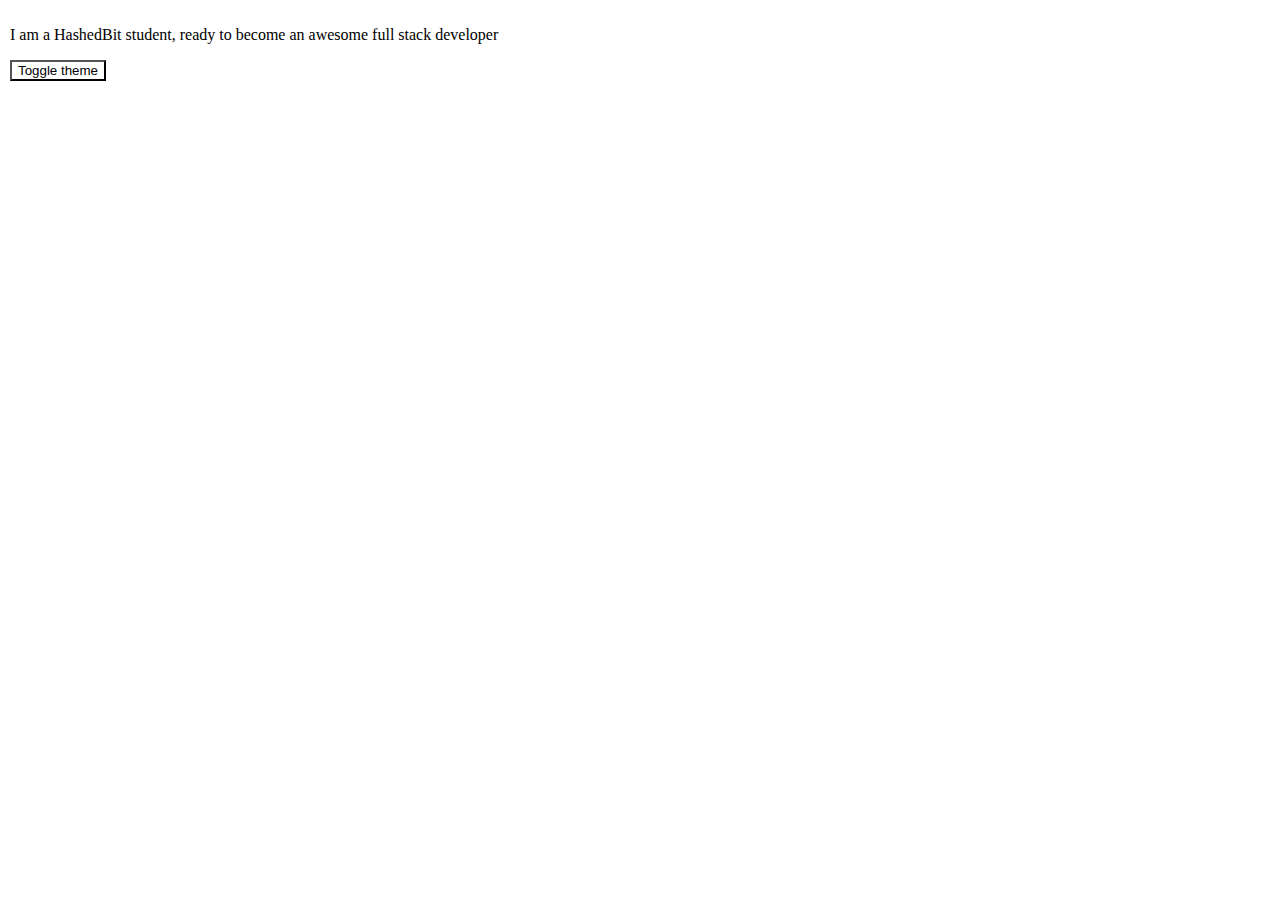
<file: 4/1/index.html>
<!DOCTYPE html>
<html lang="en">
<head>
    <meta charset="UTF-8">
    <meta name="viewport" content="width=device-width, initial-scale=1.0">
    <title>Toggle theme</title>
    <link rel="stylesheet" href="style.css">
</head>
<body>
    <div id="app" class="day">
    <p>I am a HashedBit student, ready to become an awesome full stack developer</p>
    <button onclick="swapTheme()" id="swap" class="button_day">Toggle theme</button>
</div>
<script src="script.js"></script>
</body>
</html>
</file>
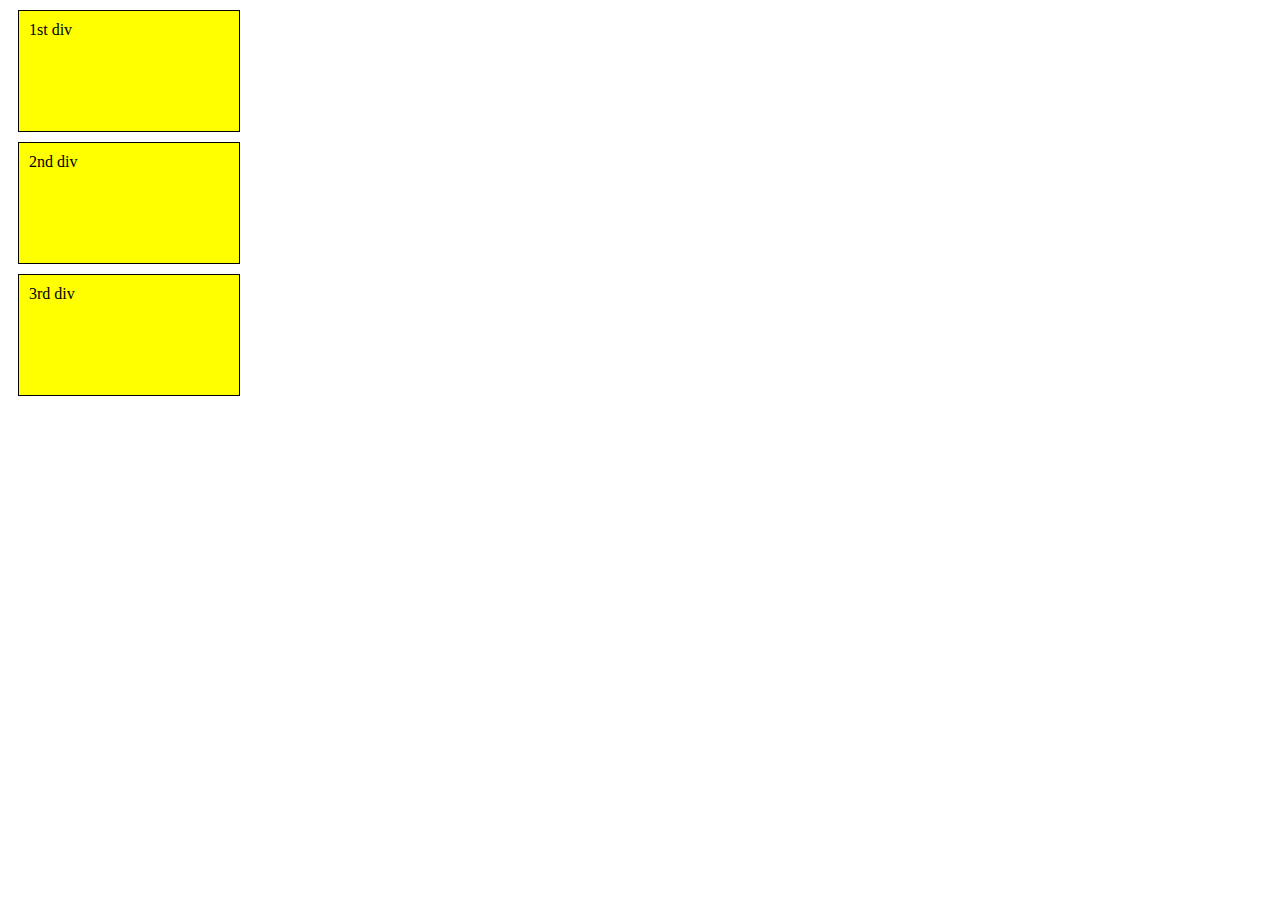
<file: 4/2/index.html>
<!DOCTYPE html>
<html lang="en">
<head>
    <meta charset="UTF-8">
    <meta name="viewport" content="width=device-width, initial-scale=1.0">
    <title>Div Creation</title>
</head>
<body>
    <div id="container">

</div>
<script src="script.js"></script>
    
</body>
</html>
</file>
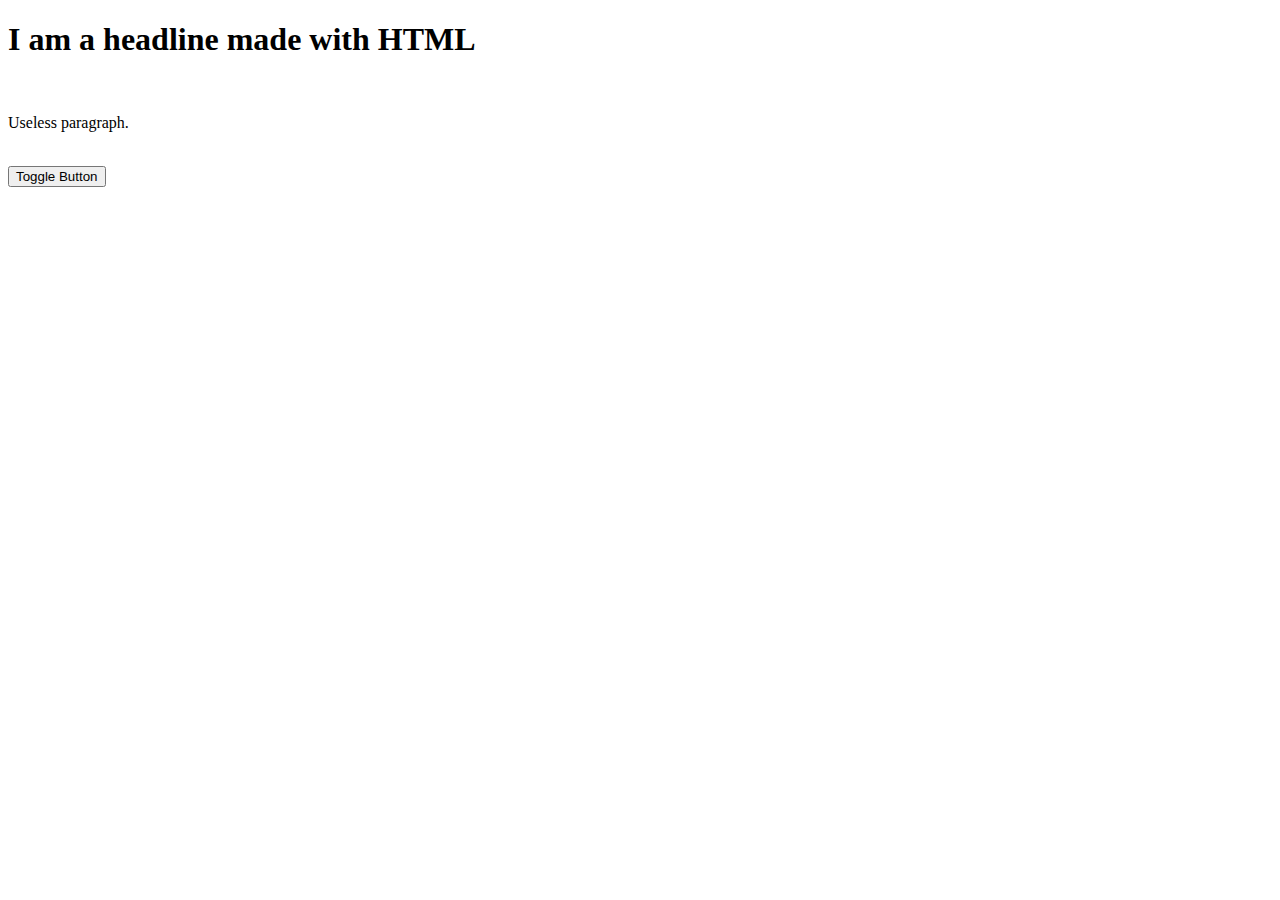
<file: 4/3/index.html>
<!DOCTYPE html>
<html lang="en">
  <head>
    <meta charset="UTF-8" />
    <meta name="viewport" content="width=device-width, initial-scale=1.0" />
    <title>Toggle Visibility</title>
  </head>
  <body>
    <h1>I am a headline made with HTML</h1>
    <br />
    <p id="useless-paragraph">Useless paragraph.</p>
    <br />
    <button onclick="toggleVisibility()">Toggle Button</button>

    <script>
      function toggleVisibility() {
        var paragraph = document.getElementById("useless-paragraph");
        if (paragraph.style.display === "none") {
          paragraph.style.display = "block";
        } else {
          paragraph.style.display = "none";
        }
      }
    </script>
  </body>
</html>
</file>
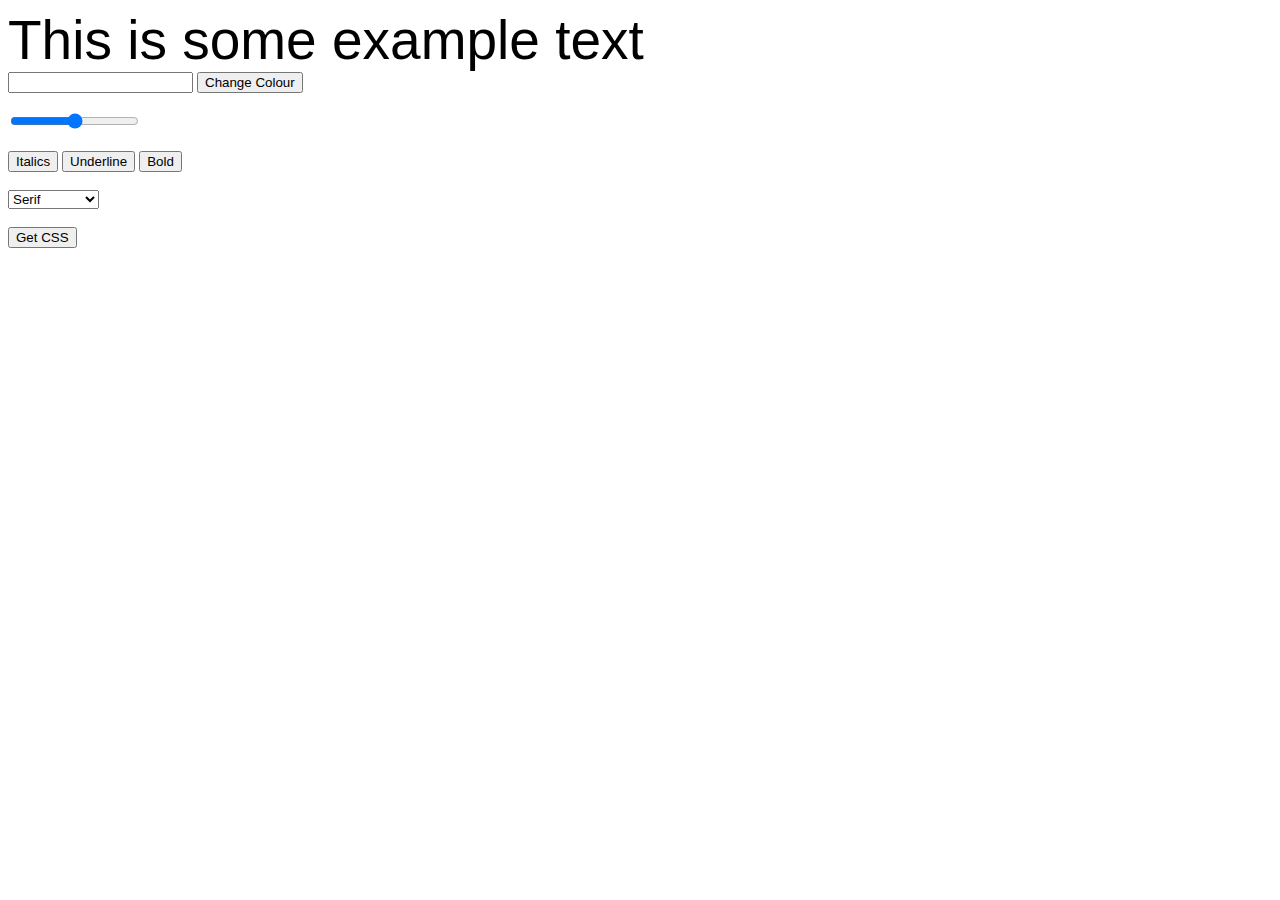
<file: 4/4/index.html>
<!DOCTYPE html>
<html lang="en">
  <head>
    <meta charset="UTF-8" />
    <meta name="viewport" content="width=device-width, initial-scale=1.0" />
    <title>Document</title>
  </head>
  <style>
.text-here {
    font-size: 55px;
    font-family: sans-serif;
    color: black;
    text-decoration: none;
    font-style: normal;
    font-weight: normal;
}
</style>

  <body>
    
    <div class="text-here" id="text-container">This is some example text</div>

    <input type="text" id="colorbox" />

    <button id="colorchange">Change Colour</button>

    <br /><br />

    <input type="range" id="fontsize" min="10" max="100" value="55" />
    <br /><br />

    <button id="italic" class="stylebt">Italics</button>
    <button id="underline" class="stylebt">Underline</button>
    <button id="bold" class="stylebt">Bold</button>

    <br /><br />

    <select id="list">
      <option value="serif">Serif</option>
      <option value="sans-serif">Sans-Serif</option>
      <option value="monospace">Monospace</option>
      <option value="cursive">Cursive</option>
      <option value="fantasy">Fantasy</option>
    </select>

    <br /><br />

    <button id="getstyle">Get CSS</button>

    <br /><br />
    <p id="css-props"></p>

    <script src="script.js">
  
</script>
</body>

  </body>
</html>
</file>
<file: 4/1/style.css>
.day {
    background-color: white;
    color: black;
}

.night {
    background-color: black;
    color: gold;
}

.button_night {
    background-color: darkblue;
    color: white;
}

.button_day{
    background-color: white;
    color: black;
}

html, body {
    margin: 0px;
    height: 100%;
}

#app {
    height: 100%;
    padding: 10px;
}
</file>
